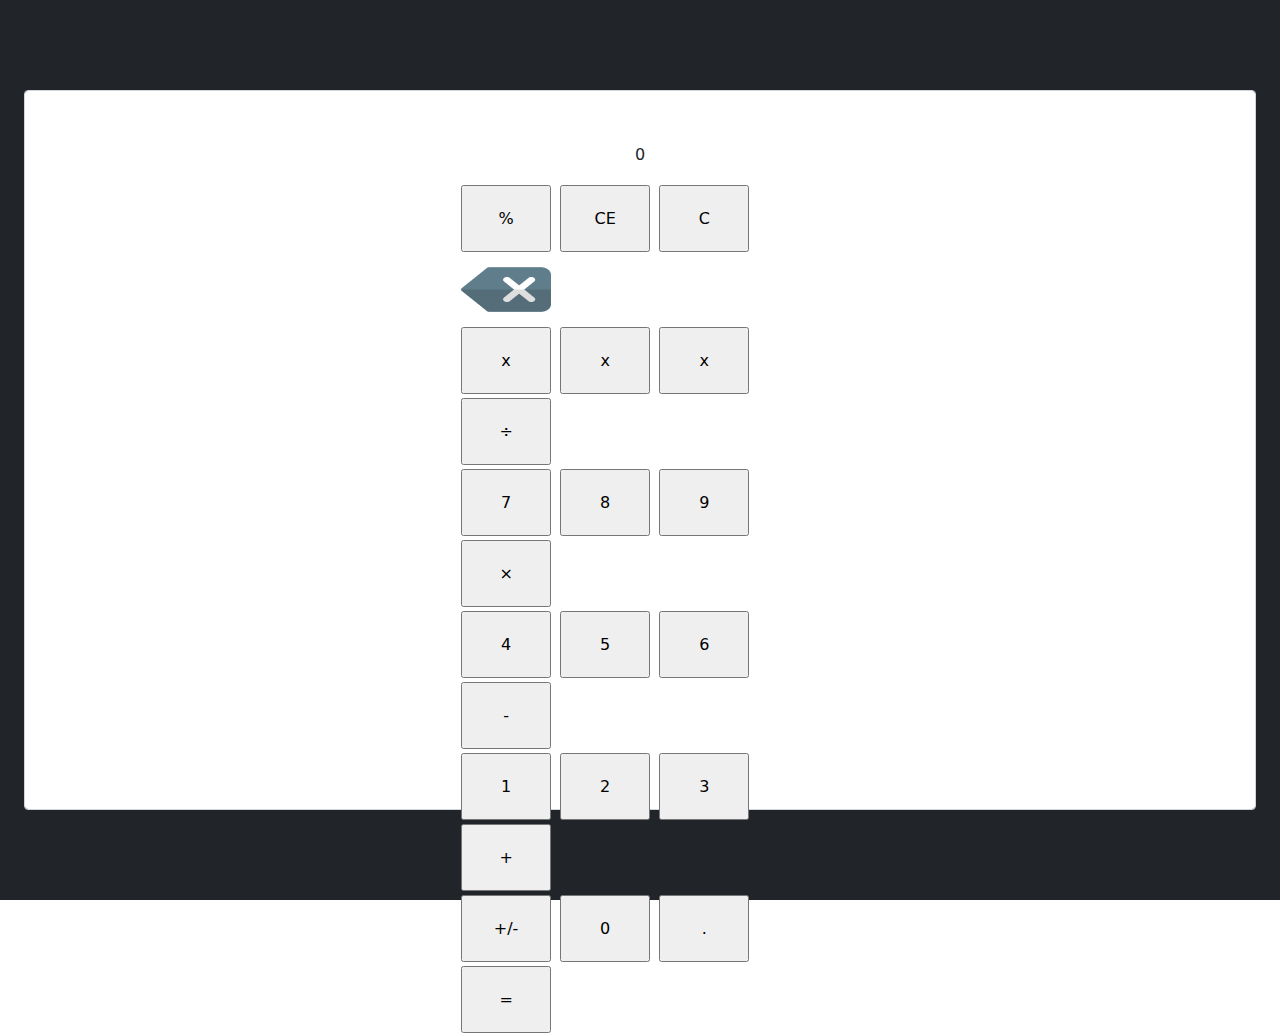
<file: index.html>
<!doctype html>
<html lang="en">
<head>
    <meta charset="UTF-8">
    <meta name="viewport"
          content="width=device-width, user-scalable=no, initial-scale=1.0, maximum-scale=1.0, minimum-scale=1.0">
    <meta http-equiv="X-UA-Compatible" content="ie=edge">
    <title>Calc</title>

    <link rel="stylesheet" href="style.css">
    <link rel="stylesheet" href="./bootstrap/css/bootstrap.css ">
    <link rel="stylesheet" href="bootstrap/font-awesome/css/font-awesome.css">
<!--    <link rel="stylesheet" href="./bootstrap static/font-awesome/css/font-awesome.min.css">-->
</head>
<body>


    <main class="container-fluid bg-dark vh-100 d-flex align-items-center ">
    <section class=" container-fluid section_calc" >
        <form class="form-control d-flex flex-column h-100 justify-content-center w-100">
            <div class=" d-flex flex-column align-items-center vh-100 justify-content-around " >


                <div class=" panrent_affiche d-flex flex-column align-items-center justify-content-between ">
                    <div class="affichee d-flex flex-column bg-white align-items-center w-50">
                        <h2 class="text-secondary " id="var_top_result" value="0"></h2>
                        <p id="val_result" class=""></p>
                    </div>
                    <div class="  d-flex flex-column justify-content-center align-items-center">
                    <div>
                        <input  class="btn_num  " type="button" value="%">
                        <input  class="btn_num  " type="button" value="CE">
                        <input  class="btn_num  " onclick="deleteNmbr(this.id)" id="deleteAll" type="button" value="C">
<!--                        <button class="btn_num  " onclick="deleteNmbr(this.id)" id="deleteNum" ><img class="w-50" src="img/delete.png"></button>-->
<!--                        <input  type="image" src="img/delete.png" class="btn_num bg-primary position-relative " >-->
                        <img src="img/delete.png" onclick="deleteNmbr(this.id)" id="deleteNum" class="btn_num ">


                    </div>
                    <div>
                        <input  class="btn_num  " type="button" value="x">
                        <input  class="btn_num  " type="button" value="x">
                        <input  class="btn_num  " type="button" value="x">
                        <input  class="btn_num  operation"   id="opt_division" type="button" value="÷"><!--➗ -->

                    </div>
                <div class="">

<!--                    <button class="btn_num  value="1v"></button>-->
                    <input  class="btn_num number" onclick="num(this.id)"id="n7"   type="button" value="7">
                    <input  class="btn_num number" onclick="num(this.id)"id="n8"   type="button" value="8">
                    <input  class="btn_num number" onclick="num(this.id)"id="n9"   type="button" value="9">
                    <input  class="btn_num operation"   id="opt_multiply" type="button" value="×"><!--✖ -->


                </div>
                <div>
                    <input  class="btn_num number" onclick="num(this.id)"id="n4"   type="button" value="4">
                    <input  class="btn_num number" onclick="num(this.id)"id="n5"   type="button" value="5">
                    <input  class="btn_num number" onclick="num(this.id)"id="n6"   type="button" value="6">
                    <input  class="btn_num operation" type="button"  id="opt_minus" value="-">

               </div>
                <div>
                    <input  class="btn_num number" onclick="num(this.id)"id="n1" value="1"  type="button">
                    <input  class="btn_num number" onclick="num(this.id)"id="n2"   type="button" value="2">
                    <input  class="btn_num number" onclick="num(this.id)"id="n3"   type="button" value="3">
                    <input  class="btn_num operation"  id="opt_plus" type="button" value="+">

              </div>
                <div>

                    <input  class="btn_num" onclick="num()" type="button" value="+/-">
                    <input  class="btn_num number" onclick="num(this.id)"id="n0"   type="button" value="0">
                    <input  class="btn_num " onclick="num(this.id)" id="dot" type="button" value=".">
                    <input  class="btn_num operation" id="opt_egal" type="button" value="=">

                </div>
            </div>
                </div>
            </div>

        </form>
    </section>
    </main>
<!--    <script src="script.js"></script>-->
<script>
    // debugger;
    const numbers = document.querySelectorAll('.number');
    const operations = document.querySelectorAll('.operation');

    let g_nmbr2 = '';
    let g_nmbr1 ='';
    let fin_result = 0;
    let var_result =0;
    let var_top_result =0;
    let operation ='';
    const value_top_res = document.getElementById('var_top_result');
    const value_res = document.getElementById('val_result');


    value_res.innerText = fin_result;
    numbers.forEach(button => button.addEventListener("click", function() {

        if(value_res.innerText == '0'){
            value_res.innerText = '';
    }
        g_nmbr2 += button.value;
        value_res.innerText = g_nmbr2;

    }));

    operations.forEach(button => button.addEventListener("click", (e) => one_of_operations(button.id)));

    function one_of_operations(get_id_opt){

        if( (get_id_opt !== "opt_egal")){
            operation = get_id_opt;
            value_top_res.innerText += g_nmbr2 + document.getElementById(get_id_opt).value ;
        }

        document.getElementById('dot').style.visibility = "visible";

        if(g_nmbr1 == ''){
            g_nmbr1 = g_nmbr2;
            g_nmbr2 ='';
        }
        switch(get_id_opt){

            case 'opt_plus': {
                if (g_nmbr1 != '') {

                    if(g_nmbr2 != ''){
                        fin_result = parseFloat(g_nmbr1) + parseFloat(g_nmbr2);
                        fin_result = fin_result.toFixed(2);
                        value_res.innerText = fin_result;
                        g_nmbr1 = fin_result;
                        g_nmbr2 = '';
                    }
                }

                break;
            }
            case 'opt_minus':{
                if ((g_nmbr1 != '') && (g_nmbr2 != '')) {
                    fin_result = parseFloat(g_nmbr1) - parseFloat(g_nmbr2);
                    value_res.innerText = fin_result.toFixed(2);
                    g_nmbr1 = fin_result;
                    g_nmbr2 = '';
                }

                break;
            }
            case 'opt_multiply':{
                if ((g_nmbr1 != '') && (g_nmbr2 != '')) {
                    fin_result = parseFloat(g_nmbr1) * parseFloat(g_nmbr2);
                    value_res.innerText = fin_result.toFixed(2);
                    g_nmbr1 = fin_result;
                    g_nmbr2 = '';

                }

                break;
            }
            case 'opt_division':{
                if ((g_nmbr1 != '') && (g_nmbr2 !='')) {
                    if(g_nmbr2 !=0){
                        fin_result = parseFloat(g_nmbr1) / parseFloat(g_nmbr2);
                        value_res.innerText = fin_result.toFixed(2);
                        g_nmbr1 = fin_result;
                        g_nmbr2 = '';
                    }else{
                        value_res.innerText = 'cannot divide by zero';
                    }


                }

                break;
            }
            case 'opt_egal':{
                one_of_operations(operation);
                break;
            }

        }
        if(get_id_opt === "opt_egal"){
            value_top_res.innerText += '='+ fin_result ;
        }
        // if(get_id_opt === "opt_egal"){
        //     value_top_res.innerText += '=' +fin_result;
        // }




    }
    //delete
    function deleteNmbr(id_delete){

        switch(id_delete){
            case 'deleteAll':{
                g_nmbr1 = '';
                g_nmbr2 = '';
                fin_result = '';
                value_res.innerText =0;
                break;
            }
            case 'deleteNum':{
                let del_nbr ='';
                let s = value_res.innerText;
                if(s === fin_result){
                    del_nbr = fin_result.slice(0 , -1);
                    value_res.innerText = del_nbr;
                    fin_result = del_nbr;

                    break;
                }
                del_nbr = g_nmbr2.slice(0 , -1);
                g_nmbr2 = del_nbr;
                value_res.innerText = g_nmbr2;
                break;

            }
        }
    }

    window.addEventListener("keydown", function (event) {
        if (event.defaultPrevented) {
            return; // Do nothing if the event was already processed
        }
        KEY=event.key.charCodeAt(0);

        if(KEY >=48 && KEY <= 57 || KEY === 46){
            KEY = String.fromCharCode(KEY);
            g_nmbr2 += KEY;
            value_res.innerText = g_nmbr2;

        }
        // alert(KEY);
        switch (KEY) {

            case 43:
                // alert('plus');
                one_of_operations('opt_plus');
                break;
            case 45:
                one_of_operations('opt_minus');
                break;
            case 42:
                one_of_operations('opt_multiply');
                break;
            case 47:
                one_of_operations('opt_division');
                break;
            case 61:
                one_of_operations('opt_egal');
                break;
            case 69:
                one_of_operations('opt_egal');
                break;
            case 32:
                one_of_operations('opt_egal');
                break;

            case 66:
                deleteNmbr('deleteNum');
                break;
            case 68:
                deleteNmbr('deleteAll');
                break;

            default:
                return;
        }

        // Cancel the default action to avoid it being handled twice
        event.preventDefault();
    }, true);


</script>
</body>
</html>
</file>
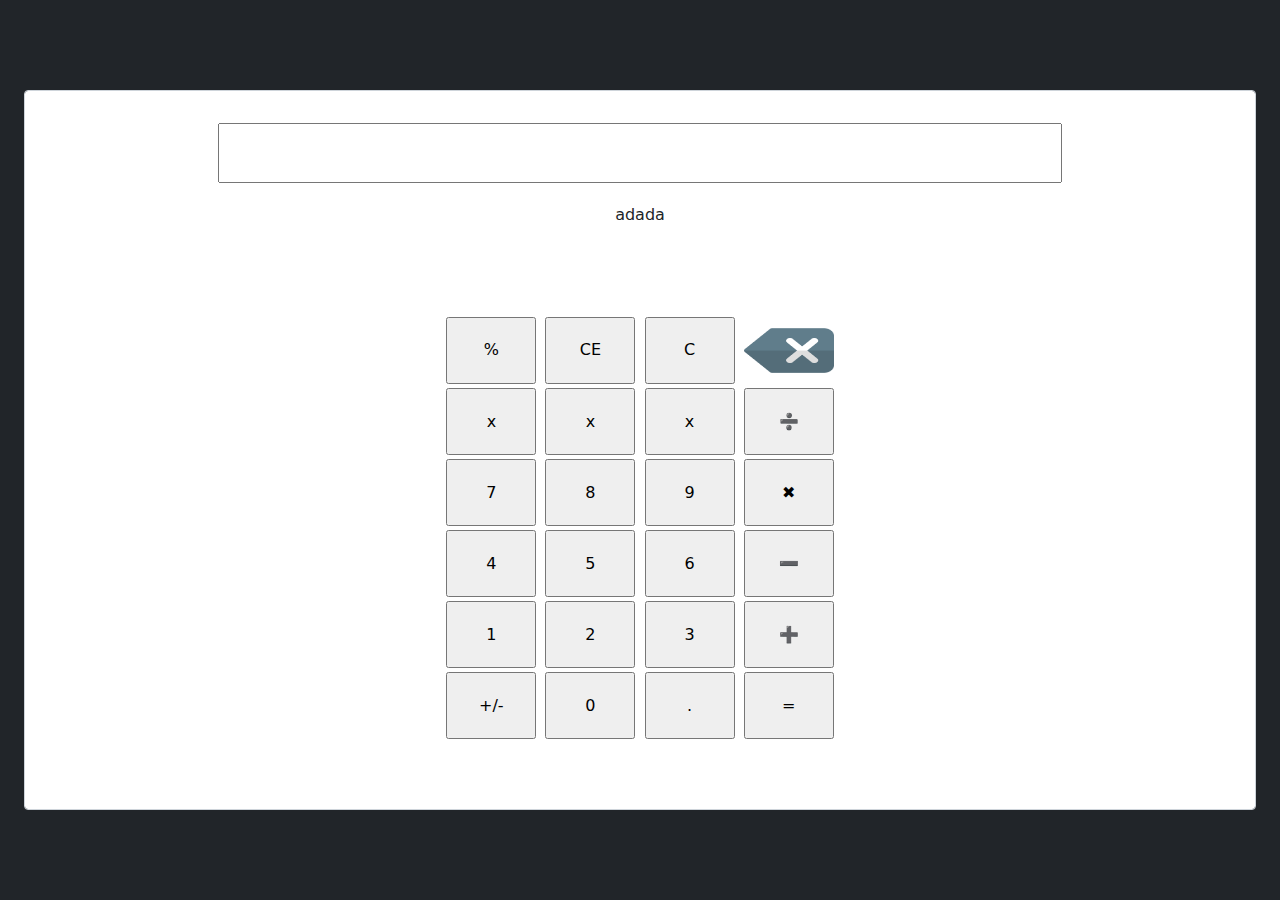
<file: index2.html>
<!doctype html>
<html lang="en">
<head>
    <meta charset="UTF-8">
    <meta name="viewport"
          content="width=device-width, user-scalable=no, initial-scale=1.0, maximum-scale=1.0, minimum-scale=1.0">
    <meta http-equiv="X-UA-Compatible" content="ie=edge">
    <title>Calc</title>

    <link rel="stylesheet" href="style.css">
    <link rel="stylesheet" href="./bootstrap/css/bootstrap.css ">
    <link rel="stylesheet" href="bootstrap/font-awesome/css/font-awesome.css">
    <!--    <link rel="stylesheet" href="./bootstrap static/font-awesome/css/font-awesome.min.css">-->
</head>
<body>

<main class="container-fluid bg-dark vh-100 d-flex align-items-center ">
    <section class=" container-fluid section_calc" >
        <form class="form-control d-flex flex-column h-100 justify-content-center w-100">
            <div class="d-flex flex-column align-items-center vh-100 justify-content-around" >
                <div class="d-flex flex-column w-100  align-items-center">
                    <!--                <input type="number" class="input text-secondary" id="val_result_top" value="0">-->
                    <p class="text-secondary" id="val_result_top" value="0"></p>
                    <input type="text" class="input" id="val_result" value="">
                </div>
                <p id="pp">adada</p>
                <div class=" w-100 h-75">
                    <div class=" h-100 d-flex flex-column justify-content-center align-items-center">
                        <div>
                            <input  class="btn_num  " type="button" value="%">
                            <input  class="btn_num  " type="button" value="CE">
                            <input  class="btn_num  " onclick="deleteNmbr(this.id)" id="deleteAll" type="button" value="C">
                            <!--                        <button class="btn_num  " onclick="deleteNmbr(this.id)" id="deleteNum" ><img class="w-50" src="img/delete.png"></button>-->
                            <!--                        <input  type="image" src="img/delete.png" class="btn_num bg-primary position-relative " >-->
                            <img src="img/delete.png" onclick="deleteNmbr(this.id)" id="deleteNum" class="btn_num ">


                        </div>
                        <div>
                            <input  class="btn_num  " type="button" value="x">
                            <input  class="btn_num  " type="button" value="x">
                            <input  class="btn_num  " type="button" value="x">
                            <input  class="btn_num  " onclick="one_of_operations(this.id)" id="opt_division" type="button" value="➗">

                        </div>
                        <div class="">

                            <!--                    <button class="btn_num  value="1v"></button>-->
                            <input  class="btn_num" onclick="num(this.id)"id="n7"   type="button" value="7">
                            <input  class="btn_num" onclick="num(this.id)"id="n8"   type="button" value="8">
                            <input  class="btn_num" onclick="num(this.id)"id="n9"   type="button" value="9">
                            <input  class="btn_num" onclick="one_of_operations(this.id)" id="opt_multiply" type="button" value="✖">


                        </div>
                        <div>
                            <input  class="btn_num" onclick="num(this.id)"id="n4"   type="button" value="4">
                            <input  class="btn_num" onclick="num(this.id)"id="n5"   type="button" value="5">
                            <input  class="btn_num" onclick="num(this.id)"id="n6"   type="button" value="6">
                            <input  class="btn_num" type="button" onclick="one_of_operations(this.id)" id="opt_minus" value="➖">

                        </div>
                        <div>
                            <input  class="btn_num" onclick="num(this.id)"id="n1" value="1"  type="button">
                            <input  class="btn_num" onclick="num(this.id)"id="n2"   type="button" value="2">
                            <input  class="btn_num" onclick="num(this.id)"id="n3"   type="button" value="3">
                            <input  class="btn_num" onclick="one_of_operations(this.id)"id="opt_plus" type="button" value="➕">

                        </div>
                        <div>

                            <input  class="btn_num" onclick="num()" type="button" value="+/-">
                            <input  class="btn_num" onclick="num(this.id)"id="n0"   type="button" value="0">
                            <input  class="btn_num" onclick="num(this.id)" id="dot" type="button" value=".">
                            <input  class="btn_num" onclick="one_of_operations(this.id)"id="opt_egal" type="button" value="=">

                        </div>
                    </div>
                </div>
            </div>

        </form>
    </section>
</main>

<script>
    let s = 10;

    for( i = 0 ; i<s ; i+=2){
        console.log(i);
    }




</script>

</body>
</html>
</file>
<file: style.css>
.btn_num{
    height: 67px;
    width: 90px;
    margin: 2px;
}
.btn_img{
    height: 60px;
    width: 80px;
    margin: 2px;
}
.prnt_btn{
    height: 50px;
}
.input{
    width: 70%;
    height: 60px;
}
.section_calc{
    height: 80%;
    width: 40%;
}
.panrent_affiche{
    width:30%;
    height:70%;
}

.affichee{
    border-radius:10px;
    height:70px;
}


@media only screen and (max-width: 919px) {
    .btn_num{
        height: 57px;
        width: 70px;
    }

}
@media only screen and (max-width: 762px) {
    .btn_num {
        height: 40px;
        width: 44px;
    }
    .section_calc{
        width: 80%;
    }
}
/*@media only screen and (max-width: 543px) {*/
/*        .btn_num{*/
/*            height: 30px;*/
/*            width: 27px;*/
/*        }*/
/*}*/
</file>
